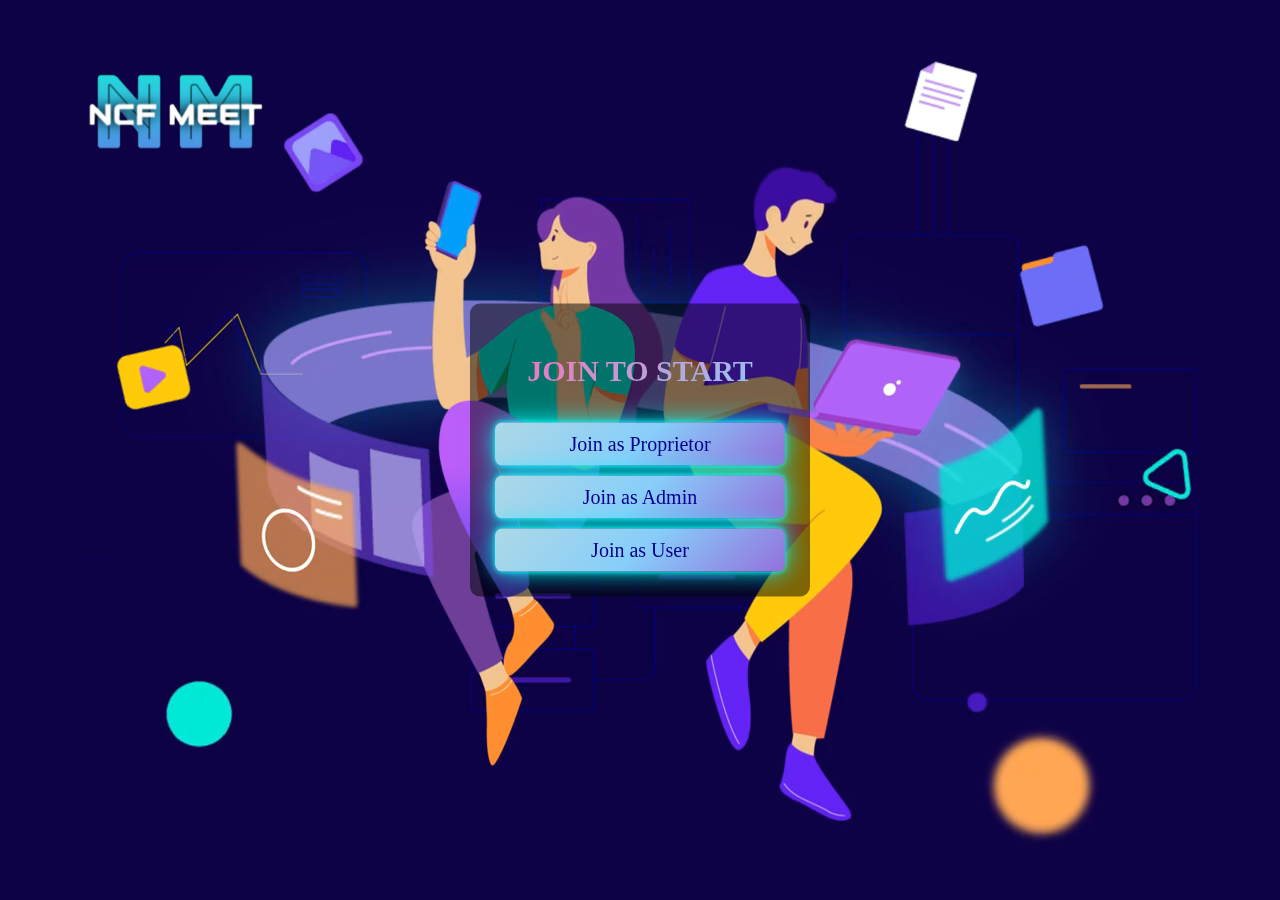
<file: index.html>
<!DOCTYPE html>
<html>

<head>
    <link rel="stylesheet" type="text/css" href="index.css">
</head>

<body>
    <div class="background">
        <div class="video-container">
        <video autoplay muted loop>
            <source src="video.mp4" type="video/mp4">
            Your browser does not support the video tag.
        </video>
    </div>
        <div class="logo">
            <img src="logo.png">
        </div>
        <div class="center-container">
            <p class="join-message">JOIN TO START</p>
            <div class="buttons">
                <a href="Proprietor.html" class="join-button owner">Join as Proprietor</a>
                <a href="admin.html" class="join-button admin">Join as Admin</a>
                <a href="user.html" class="join-button user">Join as User</a>
                
            </div>
        </div>
    </div>
</body>

</html>
</file>
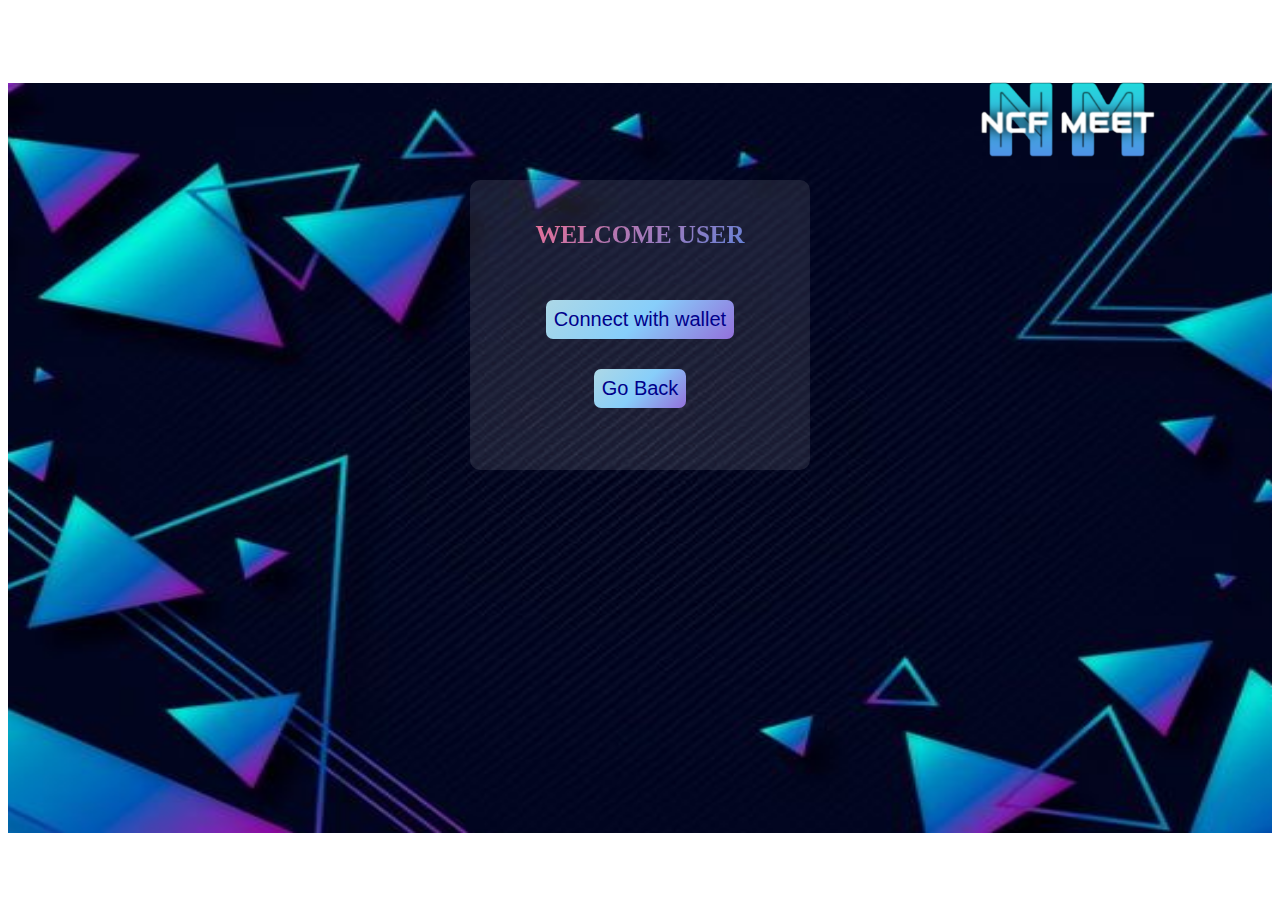
<file: user.html>
<!DOCTYPE html>
<html lang="en">
<head>
    <meta charset="UTF-8">
    <meta name="viewport" content="width=device-width, initial-scale=1.0">
    <link rel="stylesheet" type="text/css" href="user.css">
</head>
<body>
    
    <div class="background">
        <div class="logo">
            <img src="logo.png">
        </div>
    </div>
    
    <div class="container">
        <h2>WELCOME USER</h2>
        <button id="connectWalletButton">Connect with wallet</button><br>
        <button id="goBackButton">Go Back</button>

    </div>
    <script type="module" src="user.js">
    </script>
    
</html>
</file>
<file: index.css>
body {
    margin: 0;
    padding: 0;
}

.video-container {
    position: absolute;
    top: 0;
    left: 0;
    width: 100%;
    height: 100%;
    overflow: hidden;
    z-index: -1; /* Place the video behind other content */
}

/* Style for the video itself */
video {
    object-fit: cover;
    width: 100%;
    height: 100%;
    position: absolute;
    top: 0;
    left: 0;
}
.logo {
    position: absolute;
    top: 10px; /* Adjust the top position as needed */
    left: 40px; /* Adjust the right position as needed */
}

.logo img {
    width: 300px; /* Adjust the width of the logo as needed */
    height: auto; /* Maintain the aspect ratio */
}
.center-container {
    background-color: rgba(0,0,0, 0.5); /* Background color for the container */
    padding: 20px; /* Padding inside the container */
    width: 300px; /* Adjust the width as needed */
    position: absolute;
    top: 50%;
    left: 50%;
    transform: translate(-50%, -50%);
    border-radius: 10px; 
}

.join-message {
    text-align: center;
    font-size: 30px;
    font-weight: bold;
    background: linear-gradient(135deg, #FF69B4, #87CEFA); /* Bluish-pink gradient color */
    -webkit-background-clip: text;
    -webkit-text-fill-color: transparent;
}

.buttons {
    display: flex;
    flex-direction: column;
    
}

.join-button {
    padding: 10px 10px;
    font-size: 20px;
    margin: 5px;
    background: linear-gradient(135deg, #ADD8E6, #87CEFA, #9370DB); /* Bluish-purple gradient color */
    color: darkblue;
    border: none;
    cursor: pointer;
    border-radius: 7px;
    text-align: center; /* Center the text horizontally */
    text-decoration: none;
    box-shadow: 0 0 5px cyan, 0 0 25px cyan; /* Remove underline below the text */
}


.join-button:hover {
    box-shadow: 0 0 5px cyan, 
    0 0 25px cyan, 0 0 50px cyan,
    0 0 100px cyan, 0 0 200px cyan;
}
</file>
<file: user.css>
.background {
    background-image: url('bg.jpeg'); /* Set the background image URL */
    background-size: 1500px 750px;
    background-position: center;
    background-repeat: no-repeat;
    min-height: 100vh; /* Ensure the background covers the full viewport height */
    position: relative;
}
.logo {
    position: absolute;
    top: 10px; /* Adjust the top position as needed */
    right: 40px; /* Adjust the right position as needed */
}

.logo img {
    width: 300px; /* Adjust the width of the logo as needed */
    height: auto; /* Maintain the aspect ratio */
}
.container {
    text-align: center;
    background-color: rgba(255, 255, 255, 0.1); /* Adjust the last value (0.7) for transparency */
    width: 300px; /* Set an equal width and height for a square */
    height: 250px;
    position: absolute;
    top: 180px; /* Adjust the top value to move it higher */
    left: 50%; /* Center the container horizontally */
    transform: translateX(-50%);
    padding: 20px;
    border-radius: 10px
}

.container h2 {
   text-align: center;
    font-size: 25px;
    font-weight: bold;
    background: linear-gradient(135deg, #FF6B8B, #4D86E4); /* Bluish-pink gradient color */
    -webkit-background-clip: text;
    -webkit-text-fill-color: transparent;
}

.container button {
    padding: 8px 8px;
    font-size: 20px;
    margin-top: 30px;
    background: linear-gradient(135deg, #ADD8E6, #87CEFA, #9370DB); /* Bluish-purple gradient color */
    color: darkblue;
    border: none;
    cursor: pointer;
    border-radius: 7px;
    text-align: center; /* Center the text horizontally */
    text-decoration: none; 
}

.container button:hover {
    background-color: #0056b3; /* Darker blue on hover */
   
    }
</file>
